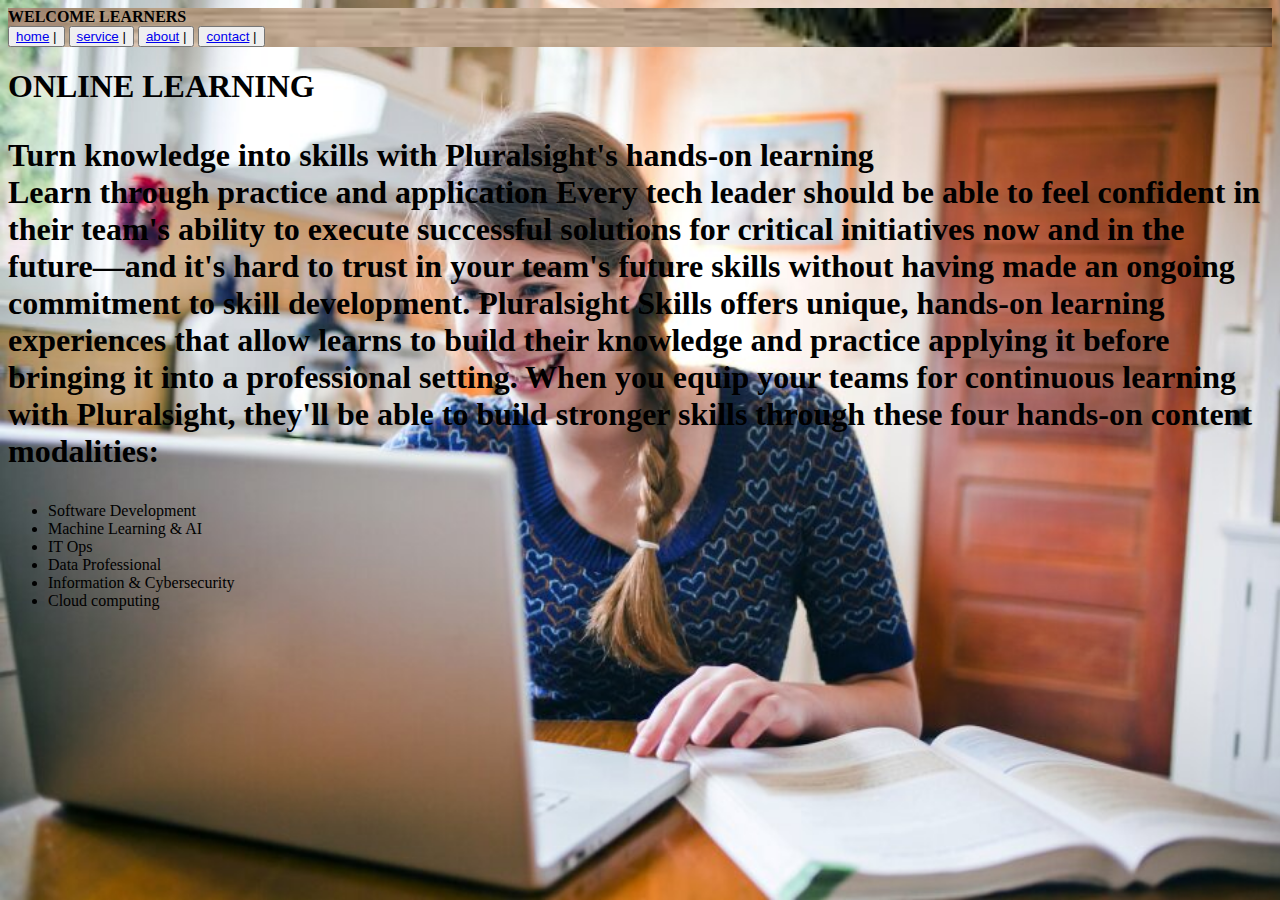
<file: home.html>
<!DOCTYPE html>
<html lang="en"><head><meta http-equiv="Content-Type" content="text/html; charset=UTF-8">
    
    <meta name="viewport" content="width=device-width, initial-scale=1.0">
   
    <link rel="stylesheet" type="text/css" href="style.css">
<div class="site">
    </head>
      <body>
          <script>
              var window= "open";
              var pageopen="my Window";
              alert(window+pageopen)
          </script>
           <title class="page-tittle">CAPT-P</title>
         
          <header class="mathhead"><b>WELCOME LEARNERS</b>
            <nav class="navbar">
                <button class="badge rounded-pill bg-home"><a href="home.html">home</a> |</button>
                <button class="badge rounded-pill bg-service"><a href="#service">service</a> |</button>
                <button class="badge rounded-pill bg-about"><a href="#about">about</a> |</button>
                <button class="badge rounded-pill bg-contact"><a href="contact.html">contact</a> |</button>
            </nav></div>
        </header>
        <h1 class="page-heading" ><b>ONLINE LEARNING</b><br>
            <p>
              Turn knowledge into skills with Pluralsight's hands-on learning<br>
              Learn through practice and application
  Every tech leader should be able to feel confident in their team's ability to execute successful solutions for critical initiatives now and in the future—and it's hard to trust in your team's future skills without having made an ongoing commitment to skill development.
  
  Pluralsight Skills offers unique, hands-on learning experiences that allow learns to build their knowledge and practice applying it before bringing it into a professional setting.
  
  When you equip your teams for continuous learning with Pluralsight, they'll be able to build stronger skills through these four hands-on content modalities:
          </p></h1>
          <div>
          
            <aside class="sidebar">
             

            </aside>   
            <footer class="footer">  <ul>
                <li> Software Development</li>
                <li>Machine Learning & AI</li>
                <li>IT Ops</li>
                <li>Data Professional</li>
                <li>Information & Cybersecurity</li>
                <li>Cloud computing</li>
            </ul>
</footer>
<main class="main-content">

</main>
        
         
         
      

                
            </div>
        
        </section>
    
    </body>
</file>
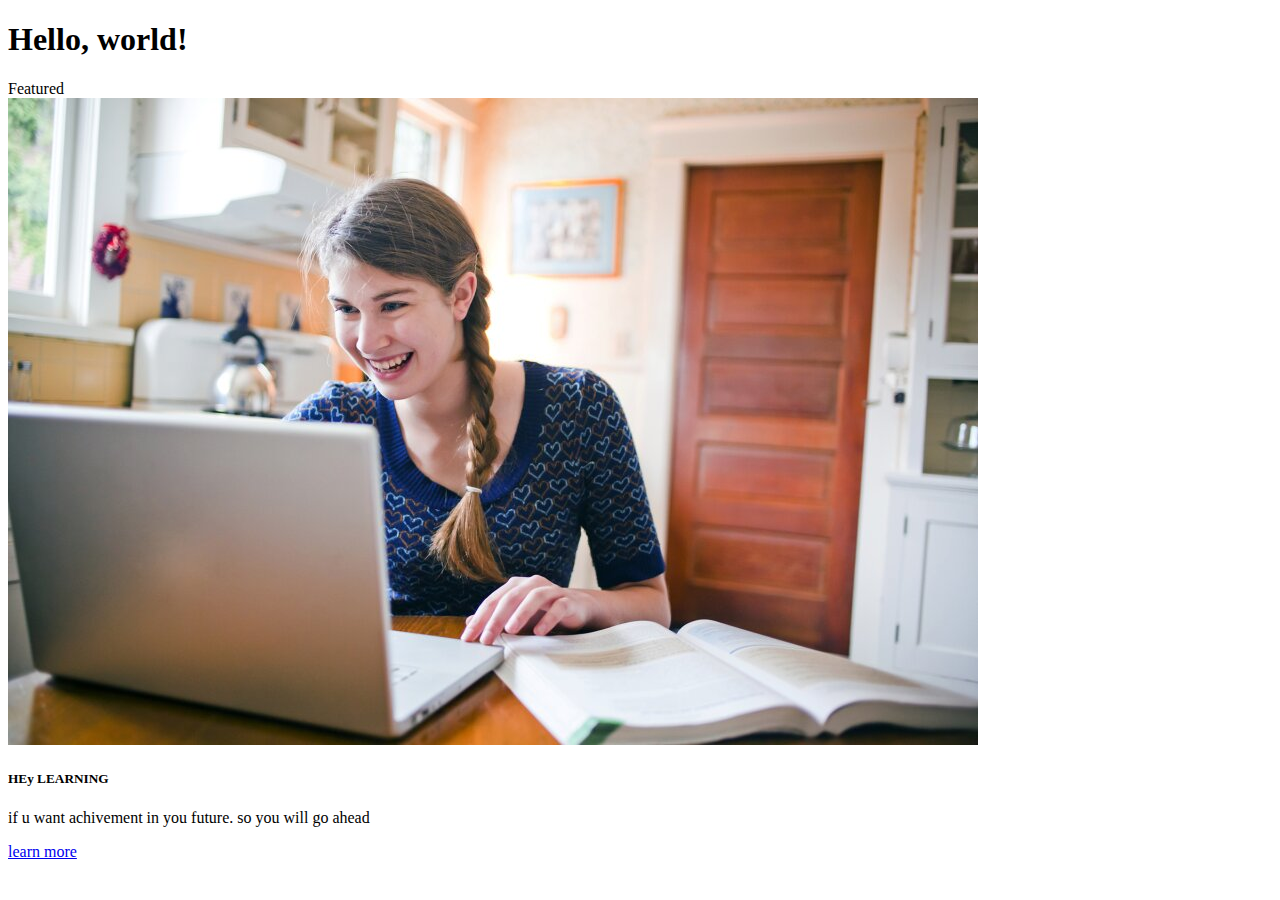
<file: new1.html>
<!doctype html>
<html lang="en">
  <head>
    <!-- Required meta tags -->
    <meta charset="utf-8">
    <meta name="viewport" content="width=device-width, initial-scale=1">

    <!-- Bootstrap CSS -->
    <link href="https://cdn.jsdelivr.net/npm/bootstrap@5.1.3/dist/css/bootstrap.min.css" rel="stylesheet" integrity="sha384-1BmE4kWBq78iYhFldvKuhfTAU6auU8tT94WrHftjDbrCEXSU1oBoqyl2QvZ6jIW3" crossorigin="anonymous">

    <title>Hello, world!</title>
  </head>
  <body>
    <h1>Hello, world!</h1>
    <div class="card">
        <div class="card-header">
          Featured
        </div>
        <div class="card-body">
            <img src="banner1.jpg" alt="...">
          <h5 class="card-title">HEy LEARNING</h5>
          <p class="card-text">if u want achivement in you future. so you will go ahead</p>
          <a href="index.html" class="btn btn-primary">learn more</a>
        </div>
      </div>
  </body>
</html>
</file>
<file: style.css>
body{
    background-image: url(banner1.jpg) ;
    background-repeat: no-repeat;
    background-attachment: fixed;
    background-size: cover;
    height: 200px;
    



}
.site{
    display: grid;
    grid-template-columns: 2fr 1fr 1fr;
    grid-template-rows: auto 1r 1fr;
    grid-template-areas: 
    "tittle tittle tittle"
    "main main head"
    "main sidebar footer";
    background-image:url(banner3.jpg);
    background-size: cover;

}
.masthead{
    grid-area: header;
    background-color: blue;
}
.page-tittle{
    grid-area: tittle;
    background-color: black;
    font-size: x-large;
    font-style: italic;
}
.page-heading{
   grid-area: h1;

}
.main-content{
    grid-area: main;
    background-color: yellowgreen;
}
p1{
    font-size: medium;
    background-size: contain;
}
</file>
